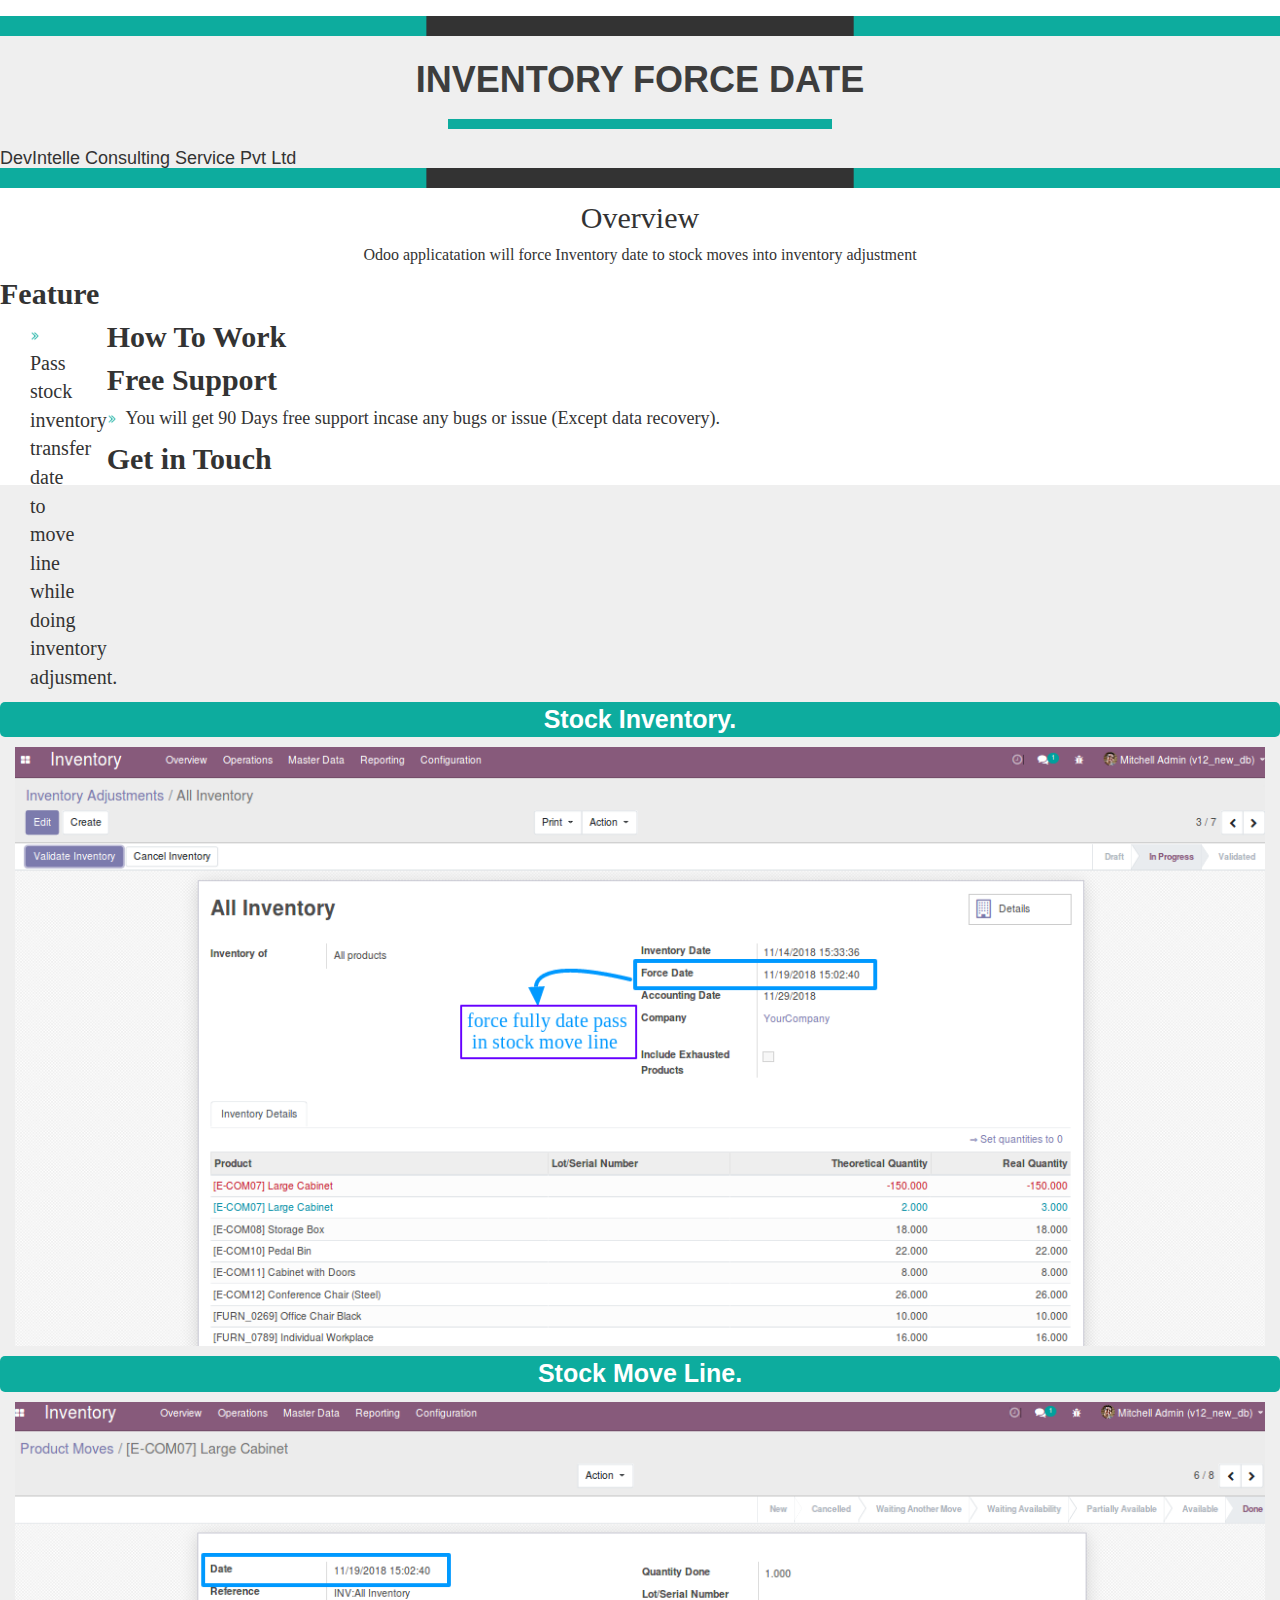
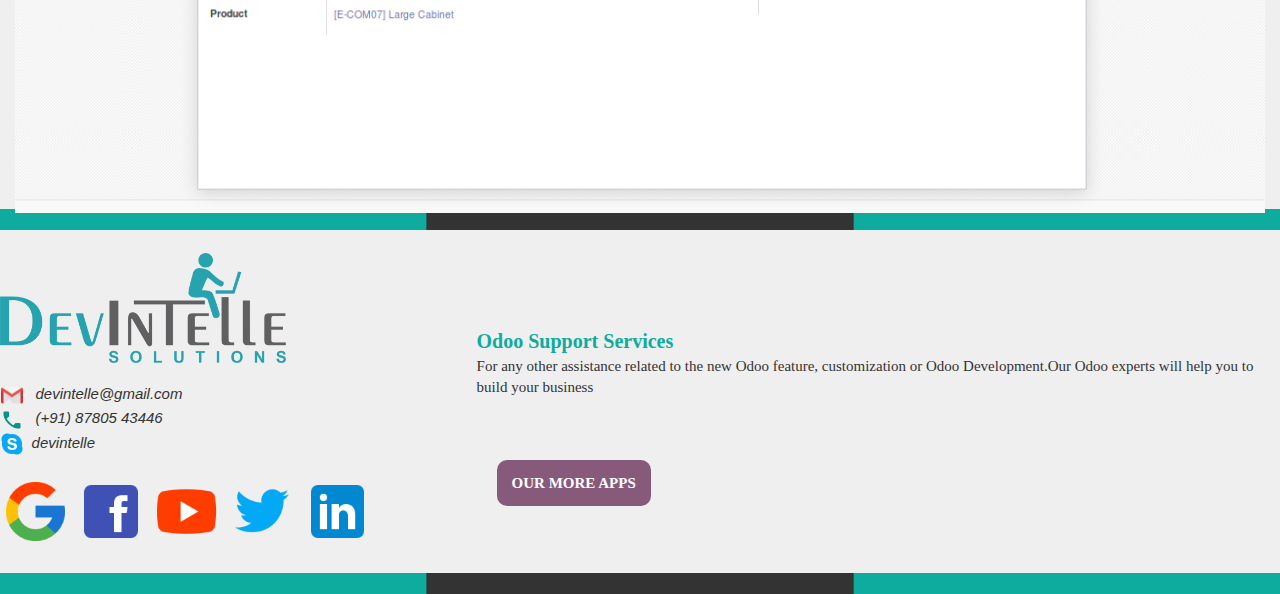
<file: dev_inventory_force_date/static/description/index.html>
<!DOCTYPE html>
<html lang="en">
<head>
  <title>Inventory Force Date -  odoo apps - DevIntelle Consulting Service Pvt Ltd </title>
  <meta charset="utf-8">
  <meta name="viewport" content="width=device-width, initial-scale=1">
  <link rel="stylesheet" href="https://maxcdn.bootstrapcdn.com/bootstrap/3.3.7/css/bootstrap.min.css">
  <script src="https://ajax.googleapis.com/ajax/libs/jquery/3.3.1/jquery.min.js"></script>
  <script src="https://maxcdn.bootstrapcdn.com/bootstrap/3.3.7/js/bootstrap.min.js"></script>
</head>
<body>

	<div class="oe_styling_v8">
		<br/>
		<div style="background:#efefef" >
			<img src="default/default_top.png" style="width:100%;margin-top:-10px">
			<section class="oe_container oe_dark">
				<div class="oe_row oe_spaced">
					<h1 style="padding-top: 0%;text-transform: uppercase;font-weight: 900;color: #3d3d3d !important;margin-bottom:18px;">
				       <center>INVENTORY FORCE DATE</center>
				    </h1>
				    <hr style="width: 30%;height: 10px;background: #0DAC9E;margin-top: 0px !important;"/>
				    
				    <h4 class="oe_slogan" style="font-weight:400;margin-bottom:-7px">
				    	<a href="https://www.devintellecs.com/" style="color:#333">DevIntelle Consulting Service Pvt Ltd</a>
				    </h4> 
				</div>
			</section>
			<img src="default/default_top.png" style="width:100%;margin-bottom:-10px"/>
		</div>
		
		
		<section class="oe_container ">
			<div class="oe_row oe_spaced">
			    <h3 style="font-size: 30px;color:#333;font-family:LatoOpen Sans;" class="text-center">Overview</h3>
			    <p class="oe_mt32 text-justify" style="font-size: 16px;text-align:center;font-family:Noto Sans CJK TC Thin;color:#333">
			       	Odoo applicatation will force Inventory date to stock moves into inventory adjustment
			    </p>
			</div>
		</section>
		<section class="oe_container ">
			<div class="oe_row oe_spaced">
				<h4 class="oe_slogan" style="font-size:30px;color:#333;font-family:LatoOpen Sans !important;"><b>Feature</b></h4>
				<div class="col-xs-1"/>
				<div class="col-xs-8" style="font-size: 20px;font-family:Noto Sans CJK TC Thin;">
					<img src="default/arrow.png" style="margin-right:5px;width:10px;margin-top:-2px"/>
						 Pass stock inventory transfer date to move line while doing inventory adjusment.<br/>

						
				</div>
			</div>
		</section>
		
		<section class="oe_container">
		<div class="oe_row oe_spaced">
			<div class="oe_row oe_spaced">
			<h4 class="oe_slogan" style="font-size:30px;color:#333;font-family:LatoOpen Sans !important;"><b>How To Work</b></h4>
			<div class="col-xs-12 text-center" style="background:#0DAC9E;border-radius:5px;margin-top:10px">
				<span style="font-size:25px;color:#FFF" ><b> Stock Inventory.</b></span>
			</div>
			<div class="col-xs-12" style="margin-top:10px">
				<img src="1_stock_inventory.png" style="max-width:100%;max-height:600px"/>
			</div>
			
			<div class="col-xs-12 text-center" style="background:#0DAC9E;border-radius:5px;margin-top:10px">
				<span style="font-size:25px;color:#FFF" ><b> Stock Move Line.</b></span>
			</div>
			<div class="col-xs-12" style="margin-top:10px">
				<img src="2_stock_move_line.png" style="max-width:100%;max-height:600px"/>
			</div>
			
		</div>
		</section>
		
		
		
		<section class="oe_container ">
			<div class="oe_row oe_spaced">
				<h4 class="oe_slogan" style="font-size:30px;color:#333;font-family:LatoOpen Sans !important;"><b>Free Support</b></h4>
				<div class="col-12" style="font-size: 18px;font-family:Noto Sans CJK TC Thin;">
					<img src="default/arrow.png" style="margin-right:5px;width:10px;margin-top:-2px"/>
						You will get 90 Days free support incase any bugs or issue (Except data recovery).
				</div>
			</div>
		</section>
		
		<h4 class="oe_slogan" style="font-size:30px;color:#333;font-family:LatoOpen Sans !important;"><b>Get in Touch</b></h4>
		<div style="background:#efefef">
			<img src="default/default_top.png" style="width:100%;margin-top:-10px">
			<section class="oe_container oe_dark" style="background:#efefef">
			    <table>
			        <tr>
			        <td>
				    <div class="col-12">
					    <br/>
					    <img src="default/logo.png" style="width:60%"/><br/><br/>
					    <img src="default/gmail.png" style="width:5%"/> &nbsp;&nbsp;<i style="font-size:15px">devintelle@gmail.com</i><br/>
					    <img src="default/phone.png" style="width:5%"/> &nbsp;&nbsp;<i style="font-size:15px">(+91) 87805 43446</i><br/>
					    <img src="default/skype.png" style="width:5%"/>&nbsp;&nbsp;<i style="font-size:15px">devintelle</i><br/><br/>
					    <span width="25%">
						    <a href="https://plus.google.com/106859683363969286567">
							    <img src="default/google.png" style="width:15%" style="margin-right:10px"/>
						    </a>
					    </span>
					    <span width="25%">
						    <a href="https://www.facebook.com/Odoodevintellecs/">
							    <img src="default/fb.png" style="width:15%" style="margin-right:10px"/>
						    </a>
					    </span>
					    <span width="25%">
						    <a href="https://www.youtube.com/channel/UCrmu-T0c8rhMXGuB44bH7gA">
							    <img src="default/youtube.png" style="width:15%" style="margin-right:10px"/>
						    </a>
					    </span>
					    <span width="25%">
						    <a href="#">
							    <img src="default/tweet.png" style="width:15%" style="margin-right:10px"/>
						    </a>
					    </span>
					    <span width="25%">
						    <a href="https://www.linkedin.com/in/devintelle-odoo-service-provide-34785b144/">
							    <img src="default/linkin.png" style="width:15%" style="margin-right:10px"/>
						    </a>
					    </span>
					    <br/>
					    <br/>
				    </div>
				    </td>
				    <td>
				    <div class="col-12 " style="font-size: 15px;color:#333;font-family:LatoOpen Sans;">
					    <br/>
					    <span class="col-12" style="font-size:20px;color:#0DAC9E">
						    <b>Odoo Support Services</b>
					    </span>
					    <span class="col-12">
						    <p style="font-size: 15px;font-family:Noto Sans CJK TC Thin;"> For any other assistance related to the new Odoo feature, customization or Odoo Development.Our Odoo experts will help you to build your business</p>
					    </span>
					    <br/>
					    <br/>
					    <br/>
					    <a href="https://www.odoo.com/apps/modules/browse?search=devintelle">
						    <span class="col-6 text-center" 
							    style="background:#875A7B;padding:15px;margin:20px;font-family:LatoOpen Sans !important;color:#FFF;border-radius:10px">
							    <b>OUR MORE APPS</b>
						    </span>
					    </a>
					
				    </div>
				    </td>
				</tr>
		    </table>
				    
			</section>
			<img src="default/default_top.png" style="width:100%;margin-bottom:-10px">
		</div>
	</div>




</body>
</html>
</file>
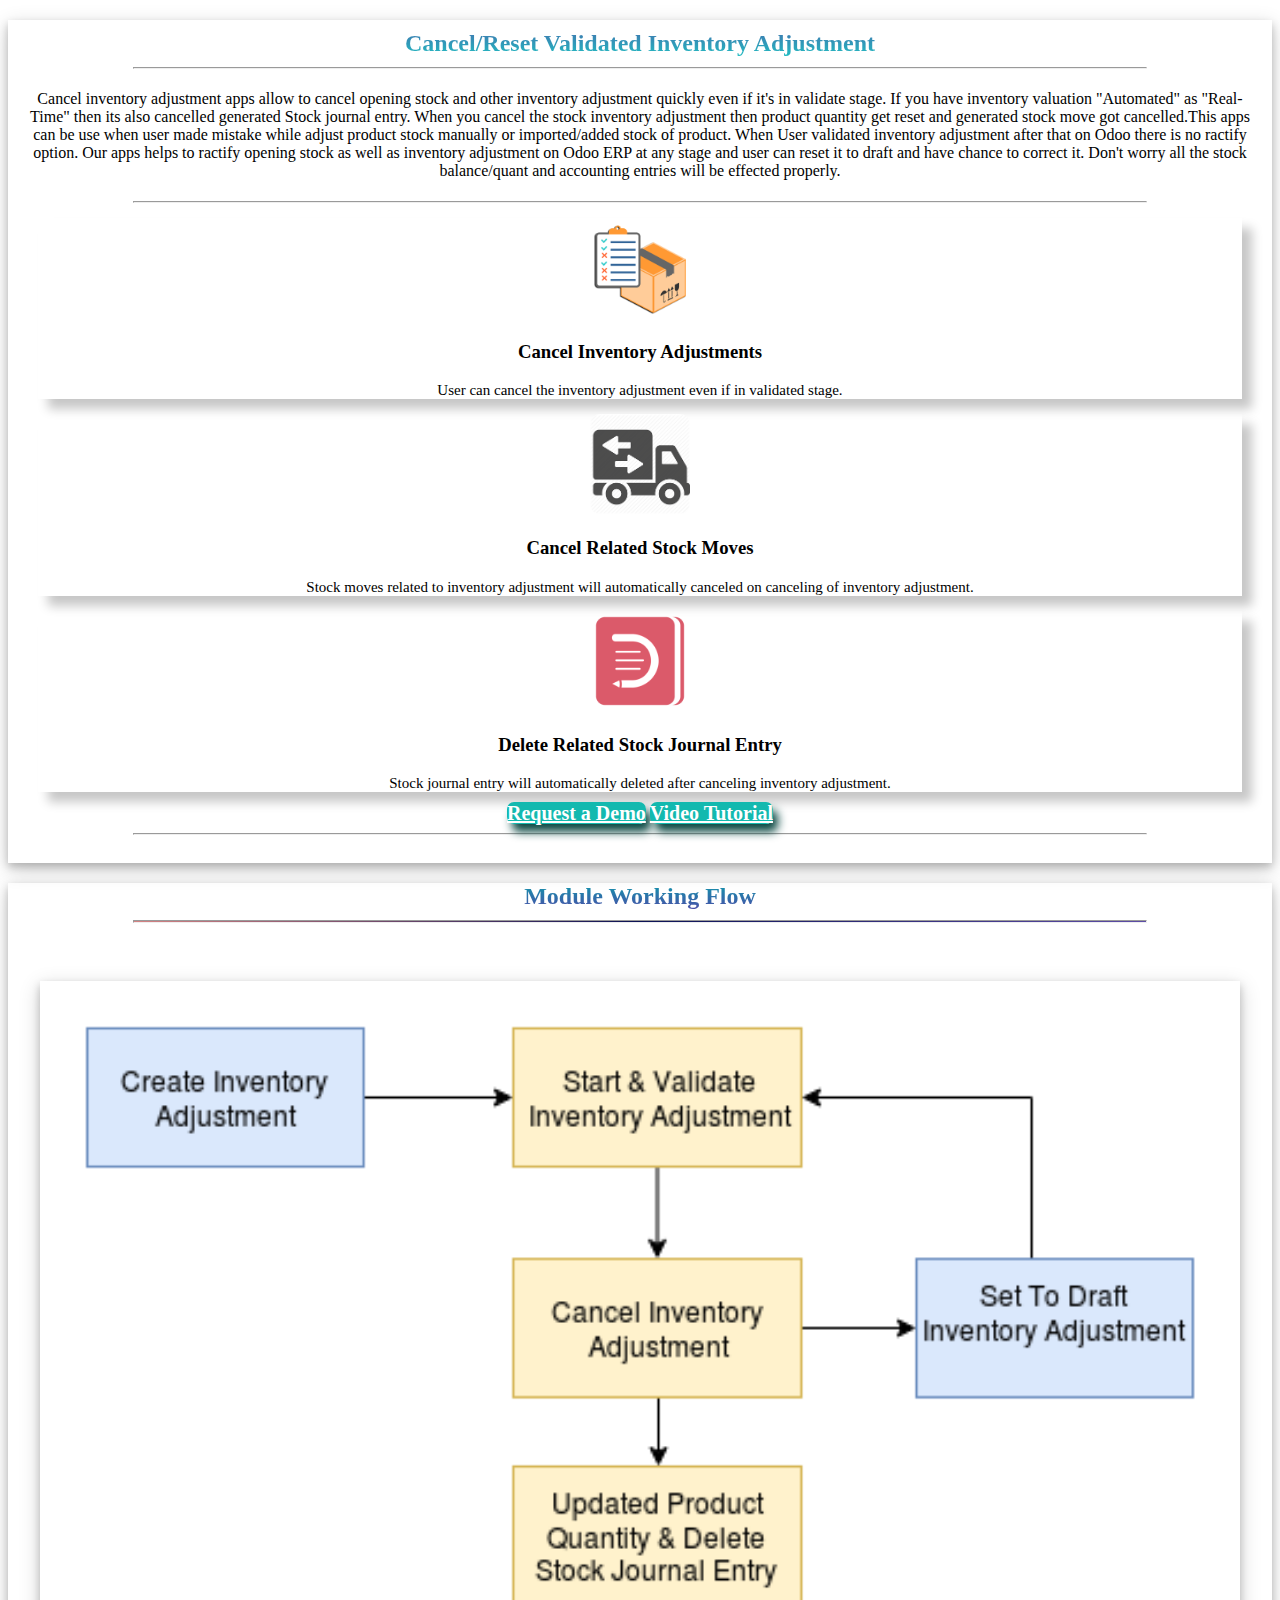
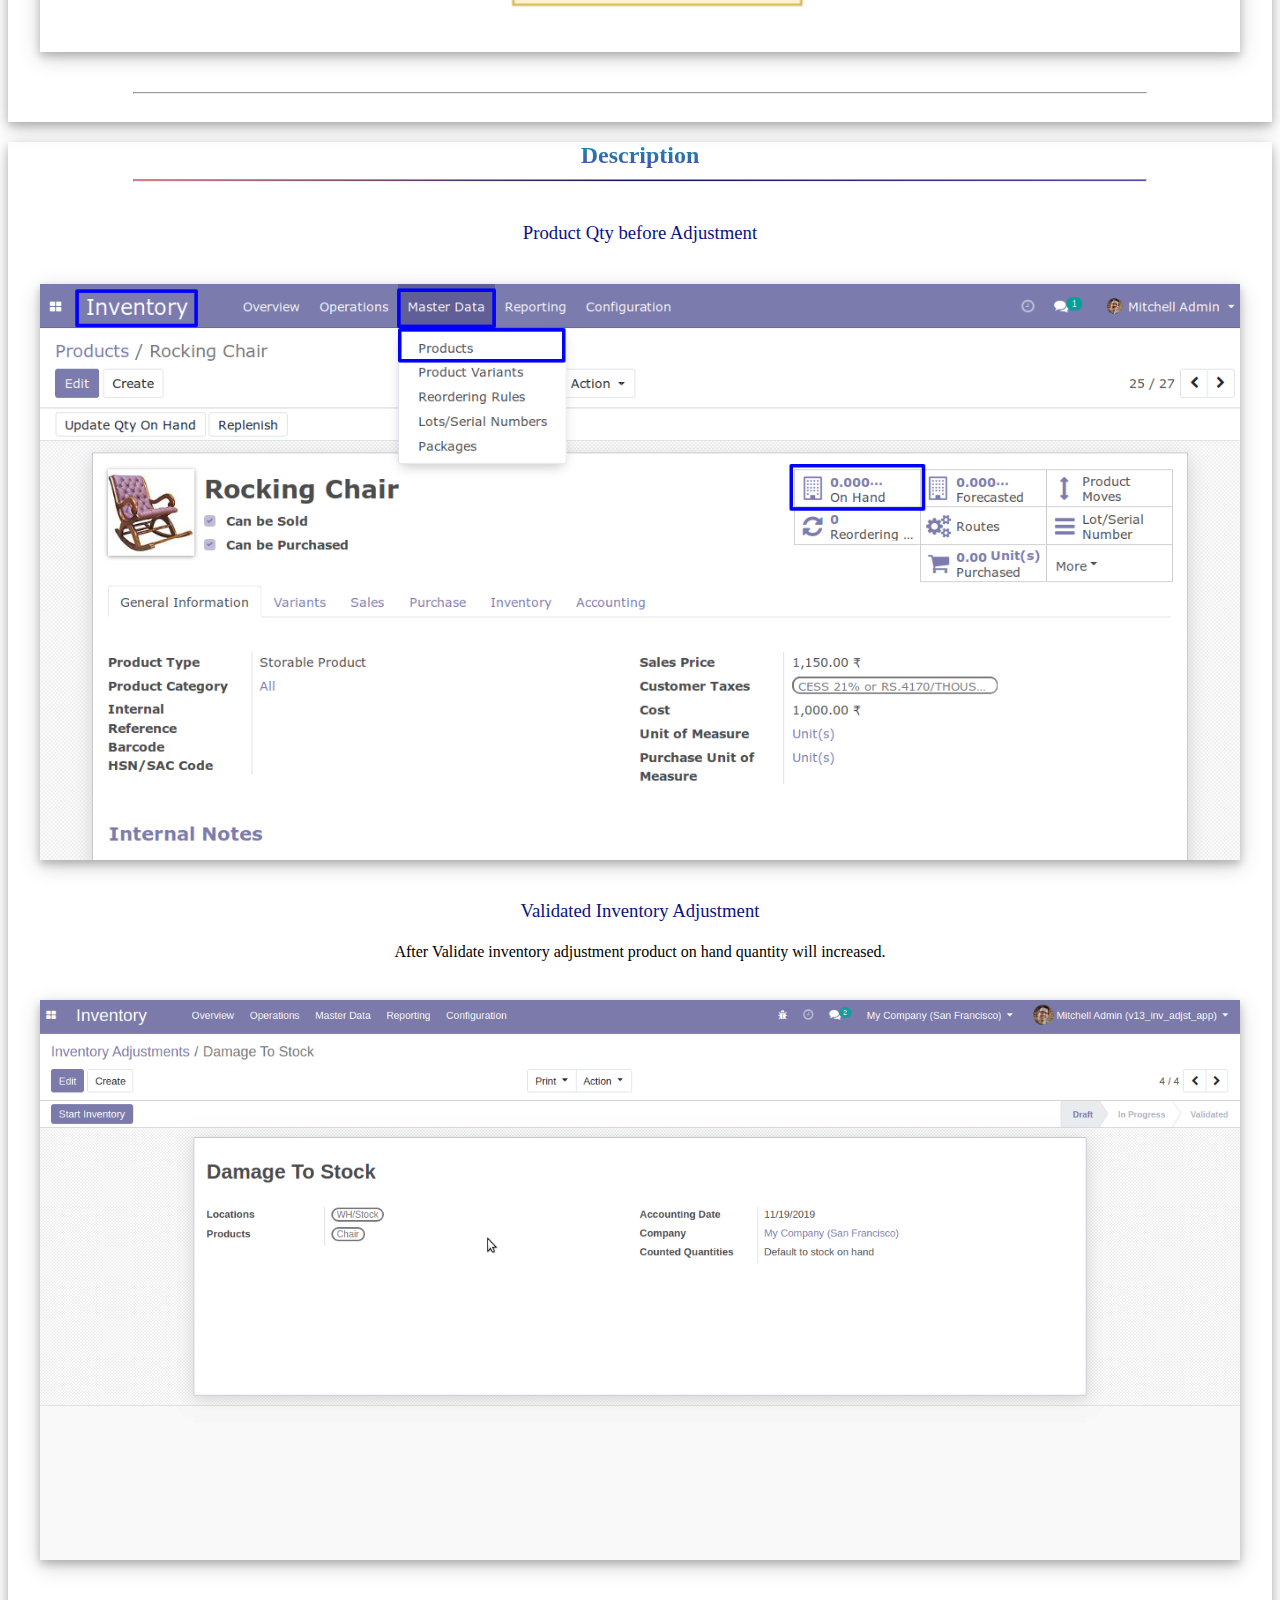
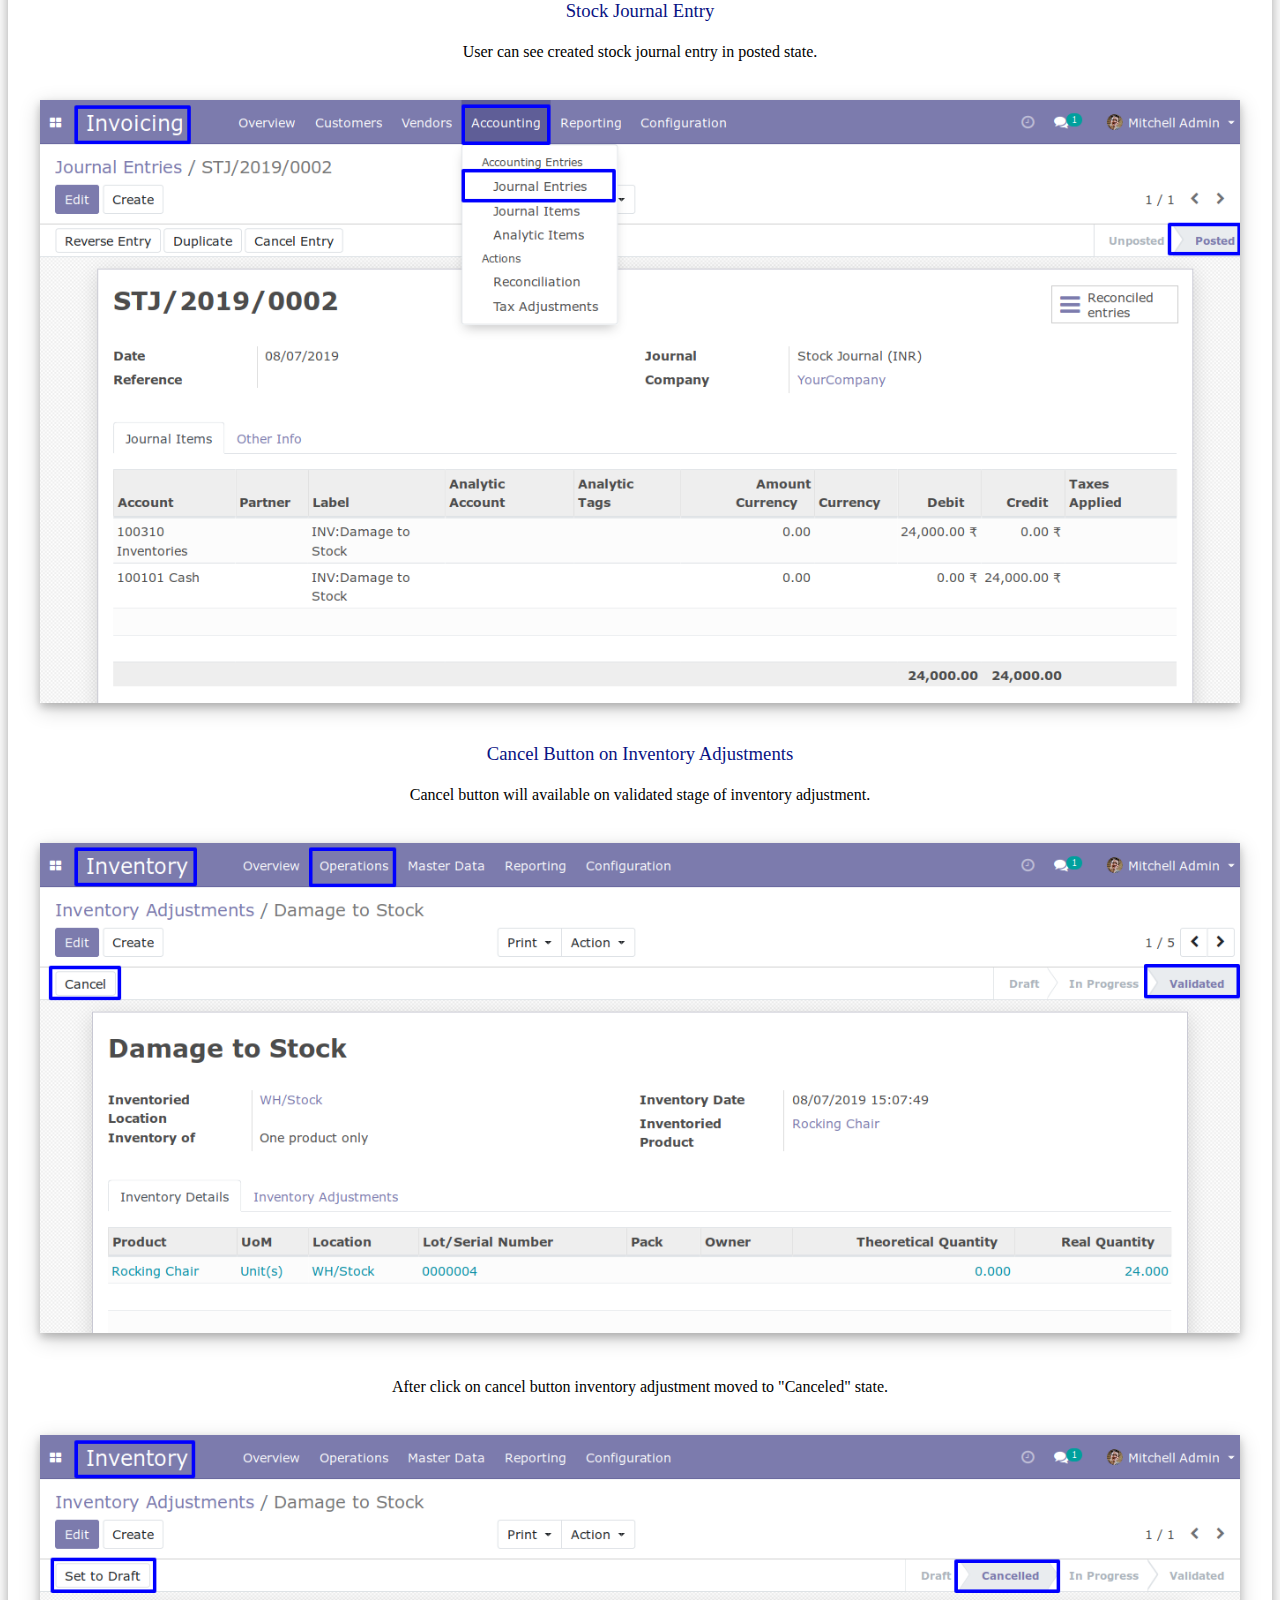
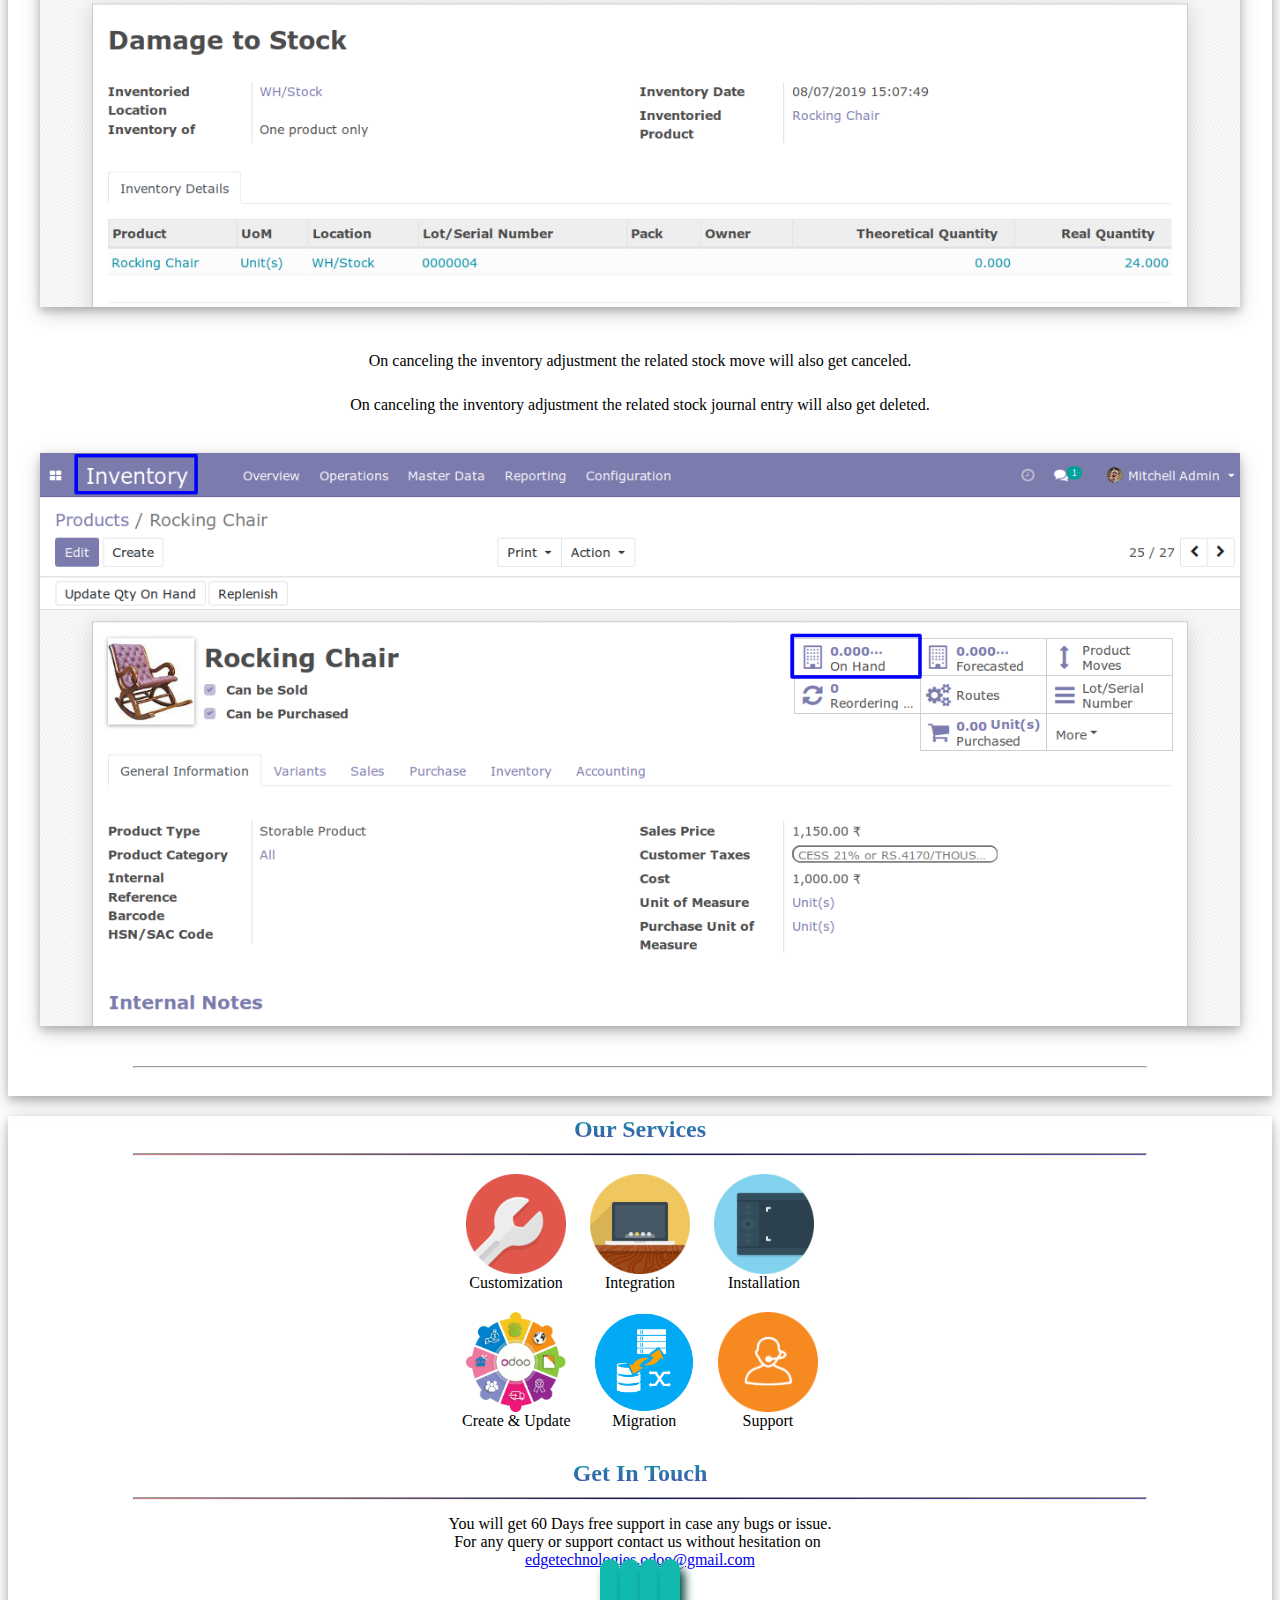
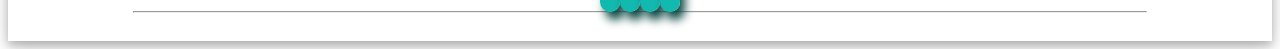
<file: inventory_adjustment_cancel_app/static/description/index.html>
<!DOCTYPE html>
<html>
<head>
	<title>Inventory Adjustment Cancel</title>
	<style>

   </style>

</head>
<body>
	<div>
		<section class="oe_container lead title_box" style="box-shadow: 0 4px 8px 0 rgba(0, 0, 0, 0.2), 0 6px 20px 0 rgba(0, 0, 0, 0.19);text-align: center;">
			<div >
				<div >
					<h2 class="oe_slogan title" style="margin-bottom: 10px;padding-top: 10px;    background: -webkit-linear-gradient(#4c59a8, #21bec2);-webkit-background-clip: text;-webkit-text-fill-color: transparent;">
						<b> Cancel/Reset Validated Inventory Adjustment</b>
					</h2>
					<hr style="width: 80%;background: -webkit-gradient(linear, 0 0, 100% 0, from(white), to(white), color-stop(50%, #1c2792));"></hr>
					<p class="oe_slogan" style="padding: 5px 10px;"> Cancel inventory adjustment apps allow to cancel opening stock and other inventory adjustment quickly even if it's in validate stage. If you have inventory valuation "Automated" as "Real-Time" then its also cancelled generated Stock journal entry. When you cancel the stock inventory adjustment then product quantity get reset and generated stock move got cancelled.This apps can be use when user made mistake while adjust product stock manually or imported/added stock of product. When User validated inventory adjustment after that on Odoo there is no ractify option. Our apps helps to ractify opening stock as well as inventory adjustment on Odoo ERP at any stage and user can reset it to draft and have chance to correct it. Don't worry all the stock balance/quant and accounting entries will be effected properly.</p>
				</div>
			</div>
			<hr style="width: 80%;"></hr>
			<div>
				<div style="margin: 0px 20px;">
					<div  class="row">
						<div class="col-sm border feature-div" style="margin: 0px 10px;box-shadow: 10px 10px 10px #c7c7c7;" >
							<section style="max-height: 85%;margin: auto;display: contents;">
								<div style="margin-top: 15px;">
									<img class="img img-responsive" src="features/519eDWYv3BL.png" style="border-radius: 10%; max-width: 100px;max-height: 100px;    min-height: 100px;margin: auto;" />
								</div>
								<h3>
									<font style="vertical-align: inherit;">
										Cancel Inventory Adjustments
									</font>
								</h3>
								<p style="margin-bottom: 10px;">
									<font style="vertical-align: inherit;font-size: 15px;"> User can cancel the inventory adjustment even if in validated stage.</font>
								</p>
							</section> 
						</div>
						<div class="col-sm border feature-div" style="margin: 0px 10px;box-shadow: 10px 10px 10px #c7c7c7;" >
							<section style="max-height: 85%;margin: auto;display: contents;">
								<div style="margin-top: 15px;">
									<img class="img img-responsive" src="features/2fet.png" style="border-radius: 10%; max-width: 100px;max-height: 100px;    min-height: 100px;margin: auto;" />
								</div>
								<h3>
									<font style="vertical-align: inherit;">
										Cancel Related Stock Moves
									</font>
								</h3>
								<p style="margin-bottom: 10px;">
									<font style="vertical-align: inherit;font-size: 15px;">Stock moves related to inventory adjustment will automatically canceled on canceling of inventory adjustment. </font>
								</p>
							</section> 
						</div>
						<div class="col-sm border feature-div" style="margin: 0px 10px;box-shadow: 10px 10px 10px #c7c7c7;" >
							<section style="max-height: 85%;margin: auto;display: contents;">
								<div style="margin-top: 15px;">
									<img class="img img-responsive" src="features/59698.png" style="border-radius: 10%; max-width: 100px;max-height: 100px;    min-height: 100px;margin: auto;" />
								</div>
								<h3>
									<font style="vertical-align: inherit;">
										Delete Related Stock Journal Entry
									</font>
								</h3>
								<p style="margin-bottom: 10px;">
									<font style="vertical-align: inherit;font-size: 15px;"> Stock journal entry will automatically deleted after canceling inventory adjustment.</font>
								</p>
							</section> 
						</div>
					</div>
				</div>
			</div>

			<div >
				<div class="oe_slogan oe_spaced text-center">
					<a class="btn mt8 ml8 button" style="background-color: #13b9af;color: #FFFFFF !important;font-size: 20px;font-weight: bold;border-radius: 7px;min-height: 45px;box-shadow: 5px 8px 10px #0d4a45;    min-width: 300px;margin: 10px 0px;"href="mailto:edgetechnologies.odoo@gmail.com?subject=Request%20Demo%20for%20Inventory%20Adjustment%20Cancel" target="_top"> Request a Demo</a>
					<a class="btn mt8 ml8 button" style="background-color: #13b9af;color: #FFFFFF !important;font-size: 20px;font-weight: bold;border-radius: 7px;min-height: 45px;box-shadow: 5px 8px 10px #0d4a45;min-width: 300px;margin: 10px 0px;" href="https://youtu.be/cmm5IpDeDWA" target="_blank">  Video Tutorial</a>
				</div>
			</div>
			<hr style="width: 80%;"></hr>
			<div style="min-height: 20px;"></div>
		</section>


		<section class="oe_container lead title_box" style="box-shadow: 0 4px 8px 0 rgba(0, 0, 0, 0.2), 0 6px 20px 0 rgba(0, 0, 0, 0.19);text-align: center;">
			<div  style="margin-bottom: 40px;">
				<div>
					<h2 class="oe_slogan title" style="margin-bottom: 10px;    background: -webkit-linear-gradient(#0e99ac, #4c4ca8);-webkit-background-clip: text;-webkit-text-fill-color: transparent;">
						<b> Module Working Flow </b>
					</h2>
					<hr style="width: 80%;height: 1px;background: -webkit-gradient(linear, 0 0, 100% 0, from(#d58383), to(#5d4da6), color-stop(50%, #0b1255));"></hr>
				</div>
			</div>

			<div>
				<div  style="margin-bottom: 40px;">
					<br/>
					<img class="img-responsive" style="display: block;width: 95%;margin: auto;box-shadow: 0 4px 8px 0 rgba(0, 0, 0, 0.2), 0 6px 20px 0 rgba(0, 0, 0, 0.19);" src="module_flow.png"/>
				</div>
			</div>

			<hr style="width: 80%;"></hr>
			<div style="min-height: 20px;"></div>
		</section>


		<section class="oe_container lead title_box" style="box-shadow: 0 4px 8px 0 rgba(0, 0, 0, 0.2), 0 6px 20px 0 rgba(0, 0, 0, 0.19);text-align: center;">
			<div  style="margin-bottom: 40px;">
				<div >
					<h2 class="oe_slogan title" style="margin-bottom: 10px;    background: -webkit-linear-gradient(#0e99ac, #4c4ca8);-webkit-background-clip: text;-webkit-text-fill-color: transparent;">
						<b> Description</b>
					</h2>
					<hr style="width: 80%;height: 1px;background: -webkit-gradient(linear, 0 0, 100% 0, from(#d58383), to(#5d4da6), color-stop(50%, #0b1255));"></hr>
				</div>
			</div>
			
			<div >
				<div  style="margin-bottom: 40px;">
					<h3 class="oe_slogan" style="color: #091383;font-weight: initial ;margin: auto;">Product Qty before Adjustment</h3>
				</div>
			</div>

			<div >
				<div  style="margin-bottom: 40px;">
					<img class="img-responsive" style="display: block;width: 95%;margin: auto;box-shadow: 0 4px 8px 0 rgba(0, 0, 0, 0.2), 0 6px 20px 0 rgba(0, 0, 0, 0.19);" src="1_inventory_product.png"/>

				</div>
			</div>


			<div >
				<div  style="margin-bottom: 40px;">
					<h3 class="oe_slogan" style="color: #091383;font-weight: initial ;margin: auto;"> Validated Inventory Adjustment </h3>
					<p style="padding: 5px 10px;"> After Validate inventory adjustment product on hand quantity will increased. </p>
					<br/>
					<img class="img-responsive" style="display: block;width: 95%;margin: auto;box-shadow: 0 4px 8px 0 rgba(0, 0, 0, 0.2), 0 6px 20px 0 rgba(0, 0, 0, 0.19);" src="2_validate_inventory.gif"/>

				</div>
			</div>


			<div >
				<div  style="margin-bottom: 40px;">
					<h3 class="oe_slogan" style="color: #091383;font-weight: initial ;margin: auto;"> Stock Journal Entry </h3>
					<p style="padding: 5px 10px;"> User can see created stock journal entry in posted state. </p>
					<br/>
					<img class="img-responsive" style="display: block;width: 95%;margin: auto;box-shadow: 0 4px 8px 0 rgba(0, 0, 0, 0.2), 0 6px 20px 0 rgba(0, 0, 0, 0.19);" src="5_journal_entry.png"/>

				</div>
			</div>


			<div >
				<div  style="margin-bottom: 40px;">
					<h3 class="oe_slogan" style="color: #091383;font-weight: initial ;margin: auto;"> Cancel Button on Inventory Adjustments  </h3>
					<p style="padding: 5px 10px;">  Cancel button will available on validated stage of inventory adjustment. </p>
					<br/>
					<img class="img-responsive" style="display: block;width: 95%;margin: auto;box-shadow: 0 4px 8px 0 rgba(0, 0, 0, 0.2), 0 6px 20px 0 rgba(0, 0, 0, 0.19);" src="6_cancel_adjustment.png"/>

				</div>
			</div>


			<div >
				<div  style="margin-bottom: 40px;">
					<p style="padding: 5px 10px;"> After click on cancel button inventory adjustment moved to "Canceled" state. </p>
					<br/>
					<img class="img-responsive" style="display: block;width: 95%;margin: auto;box-shadow: 0 4px 8px 0 rgba(0, 0, 0, 0.2), 0 6px 20px 0 rgba(0, 0, 0, 0.19);" src="7_cancelled.png"/>
				</div>
			</div>



			<div >
				<div  style="margin-bottom: 40px;">
					<p style="padding: 5px 10px;"> On canceling the inventory adjustment the related stock move will also get canceled. </p>
					<p style="padding: 5px 10px;"> On canceling the inventory adjustment the related stock journal entry will also get deleted. </p>
					<br/>
					<img class="img-responsive" style="display: block;width: 95%;margin: auto;box-shadow: 0 4px 8px 0 rgba(0, 0, 0, 0.2), 0 6px 20px 0 rgba(0, 0, 0, 0.19);" src="8_product_decrese.png"/>
				</div>
			</div>




			<hr style="width: 80%;"></hr>
			<div style="min-height: 20px;"></div>
		</section>

		<section class="oe_container lead title_box" style="box-shadow: 0 4px 8px 0 rgba(0, 0, 0, 0.2), 0 6px 20px 0 rgba(0, 0, 0, 0.19);text-align: center;">
			<div>
				<div>
					<h2 class="oe_slogan title" style="margin-bottom: 10px;    background: -webkit-linear-gradient(#0e99ac, #4c4ca8);-webkit-background-clip: text;-webkit-text-fill-color: transparent;">
						<b> Our Services</b>
					</h2>
					<hr style="width: 80%;height: 1px;background: -webkit-gradient(linear, 0 0, 100% 0, from(#d58383), to(#5d4da6), color-stop(50%, #0b1255));"></hr>
				</div>
			</div>
			<div class="row">
				<a style="display: inline-grid;margin: 10px;"  class="col-sm">
					<img class="img img-responsive" style="max-height: 100px;max-width: 100px;   margin: auto;" src="services/customization.png"/>
					<span>Customization</span>
				</a>
				<a style="display: inline-grid; margin: 10px;" class="col-sm">
					<img class="img img-responsive" style="max-height: 100px;max-width: 100px;margin: auto;" src="services/integration.png"/>
					<span>Integration</span>
				</a>
				<a style="display: inline-grid;margin: 10px;" class="col-sm">
					<img class="img img-responsive" style="max-height: 100px;max-width: 100px;margin: auto;" src="services/installation.png"/>
					<span>Installation</span>
				</a>
			</div>
			<div class="row">
				<a style="display: inline-grid;margin: 10px;" class="col-sm">
					<img class="img img-responsive" style="max-height: 100px;max-width: 100px;margin: auto;" src="services/create.gif"/>
					<span>Create & Update</span>
				</a>
				<a style="display: inline-grid;margin: 10px;" class="col-sm">
					<img class="img img-responsive" style="max-height: 100px;max-width: 100px;margin: auto;" src="services/migration.png"/>
					<span>Migration</span>
				</a>
				<a style="display: inline-grid;margin: 10px;" class="col-sm">
					<img class="img img-responsive" style="max-height: 100px;max-width: 100px;margin: auto;" src="services/support.png"/>
					<span>Support</span>
				</a>
			</div>
			<div >
				<div >
					<h2 class="oe_slogan title" style="margin-bottom: 10px;    background: -webkit-linear-gradient(#0e99ac, #4c4ca8);-webkit-background-clip: text;-webkit-text-fill-color: transparent;">
						<b> Get In Touch</b>
					</h2>
					<hr style="width: 80%;height: 1px;background: -webkit-gradient(linear, 0 0, 100% 0, from(#d58383), to(#5d4da6), color-stop(50%, #0b1255));"></hr>
					<p class="oe_slogan" style="margin-bottom: 0px;margin-top: 15px;"> You will get 60 Days free support in case any bugs or issue. </p>
					<div >
						<p class="oe_slogan" style="margin: 0px;margin-right: 5px;"> For any query or support contact us without hesitation
						on</p><a  href="mailto:edgetechnologies.odoo@gmail.com?subject=Support%20Request%20for%20Inventory%20Adjustment%20Cancel" target="_top"> edgetechnologies.odoo@gmail.com</a>
					</div>
				</div>
				<div>
					<a  href="mailto:edgetechnologies.odoo@gmail.com?subject=Support%20Request%20for%20Inventory%20Adjustment%20Cancel" target="_top"> <i class='fa fa-envelope' style="min-width: 50px;background: #12b9af;padding: 10px;font-size: 30px;color: #ffffff;border-radius: 10px;min-height: 50px;box-shadow: 5px 8px 10px #0d4a45;"></i></a>
					<a  href="#" target="_blank"> <i class='fa fa-facebook' style="min-width: 50px;background: #12b9af;padding: 10px;font-size: 30px;color: #ffffff;border-radius: 10px;min-height: 50px;box-shadow: 5px 8px 10px #0d4a45;"></i></a>
					<a  href="#" target="_blank"> <i class='fa fa-linkedin' style="min-width: 50px;background: #12b9af;padding: 10px;font-size: 30px;color: #ffffff;border-radius: 10px;min-height: 50px;box-shadow: 5px 8px 10px #0d4a45;"></i></a>
					<a  href="https://www.youtube.com/channel/UCrljky1245I7MhRNq_Tp46g" target="_blank"> <i class='fa fa-youtube' style="min-width: 50px;background: #12b9af;padding: 10px;font-size: 30px;color: #ffffff;border-radius: 10px;min-height: 50px;box-shadow: 5px 8px 10px #0d4a45;"></i></a>
				</div>
			</div>
			
			<hr style="width: 80%;"></hr>
			
			<div style="min-height: 20px;"></div>
		</section>
		
	</div>
</body>
</html>
</file>
